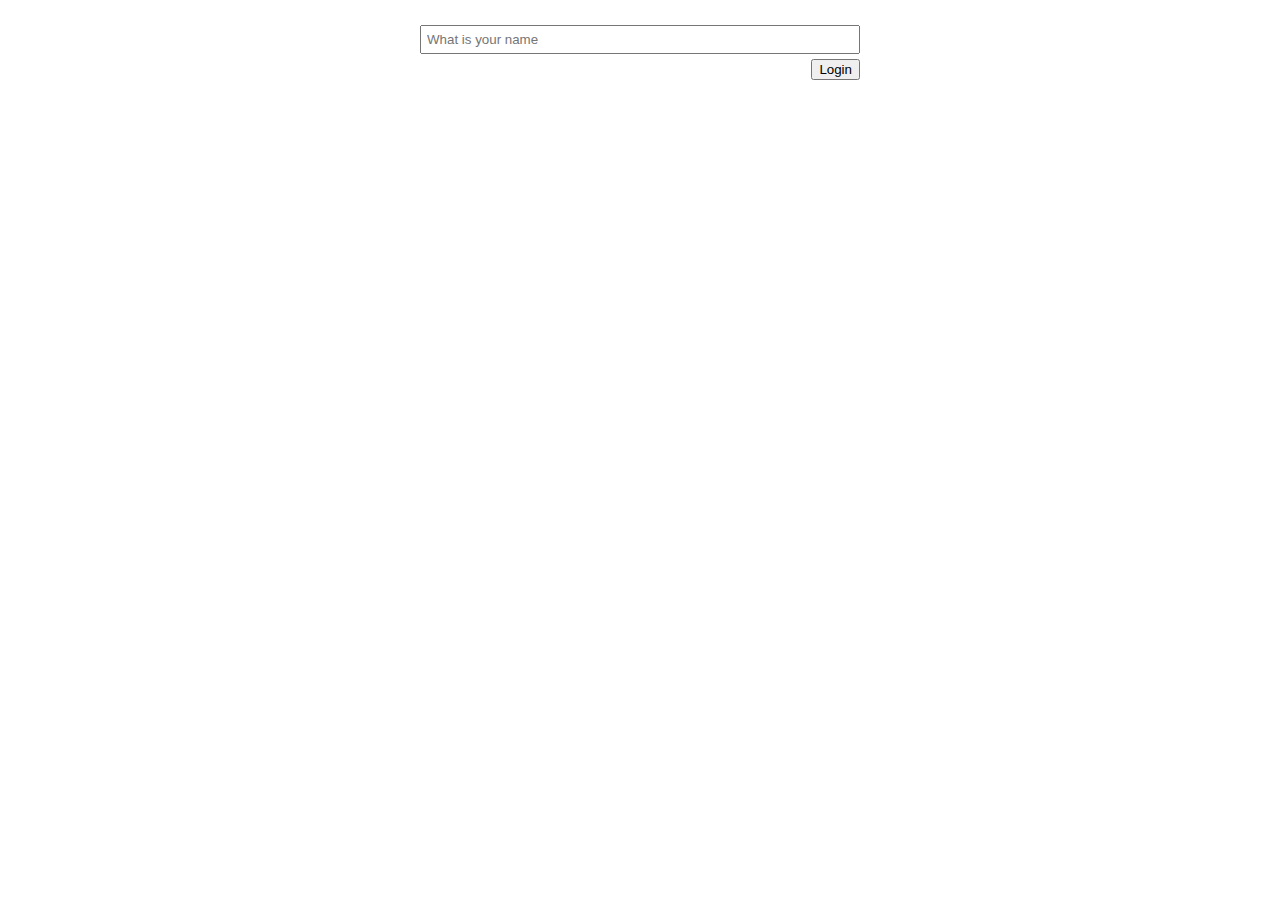
<file: src/main/resources/public/index.html>
<!DOCTYPE html>
<html>
<head>
    <meta name="viewport" content="width=device-width, initial-scale=1">
    <title>Login</title>
    <link rel="stylesheet" href="style.css">
</head>
<body>
    <div id="chatControls">
        <input id="loginform" placeholder="What is your name">
        <button id="loginButton">Login</button>
    </div>
    <script src="login.js"></script>
</body>
</html>
</file>
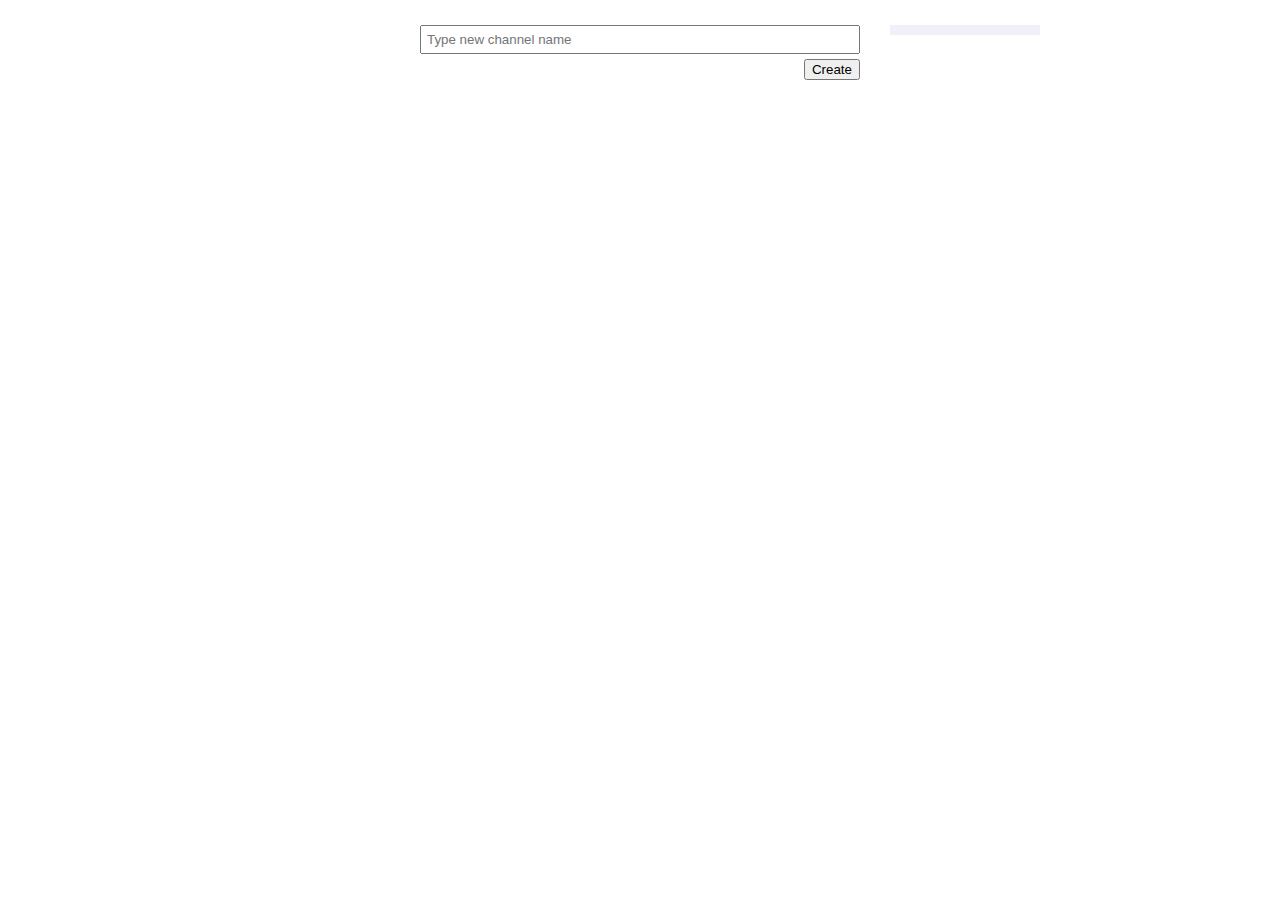
<file: src/main/resources/public/chat.html>
<!DOCTYPE html>
<html>
<head>
    <meta name="viewport" content="width=device-width, initial-scale=1">
    <title>Chat</title>
    <link rel="stylesheet" href="style.css">
</head>
<body>

<div id="channelChat" style="display: none">
    <div id="chatControls">
        <input id="message" placeholder="Type your message">
        <button id="sendButton">Send</button>
        <button id="change">Change</button>
    </div>
    <ul id="userlist"> <!-- Built by JS --> </ul>
    <div id="chat">    <!-- Built by JS --> </div>
</div>

<div id="channelSelect" style="display: block">
    <input id="channelname" placeholder="Type new channel name">
    <button id="createButton">Create</button>
    <ul id="channellist"> <!-- Built by JS --></ul>

</div>

<script src="chat.js"></script>
</body>
</html>
</file>
<file: src/main/resources/public/style.css>
* {
    box-sizing: border-box;
}

html {
    overflow-y: scroll;
}

body {
    font-family: monospace;
    font-size: 14px;
    max-width: 480px;
    margin: 0 auto;
    padding: 20px
}

input {
    width: 100%;
    padding: 5px;
    margin: 5px 0;
}

button {
    float: right;
}

li {
    margin: 5px 0;
}

#chatControls {
    overflow: auto;
    margin: 0 0 5px 0
}

#userlist {
    position: fixed;
    left: 50%;
    list-style: none;
    margin-left: 250px;
    background: #f0f0f9;
    padding: 5px 10px;
    width: 150px;
    top: 11px;
}

#chat p {
    margin: 5px 0;
    font-weight: 300
}

#chat .timestamp {
    position: absolute;
    top: 10px;
    right: 10px;
    font-size: 12px;
}

#chat article {
    background: #f1f1f1;
    padding: 10px;
    margin: 10px 0;
    border-left: 5px solid #aaa;
    position: relative;
    word-wrap: break-word;
}

#chat article:first-of-type {
    background: #c9edc3;
    border-left-color: #74a377;
    animation: enter .2s 1;
}

#channellist {
    position: fixed;
    left: 50%;
    list-style: none;
    margin-left: 250px;
    background: #f0f0f9;
    padding: 5px 10px;
    width: 150px;
    top: 11px;
}

@keyframes enter {
    from { transform: none;        }
    50%  { transform: scale(1.05); }
    to   { transform: none;        }
}
</file>
